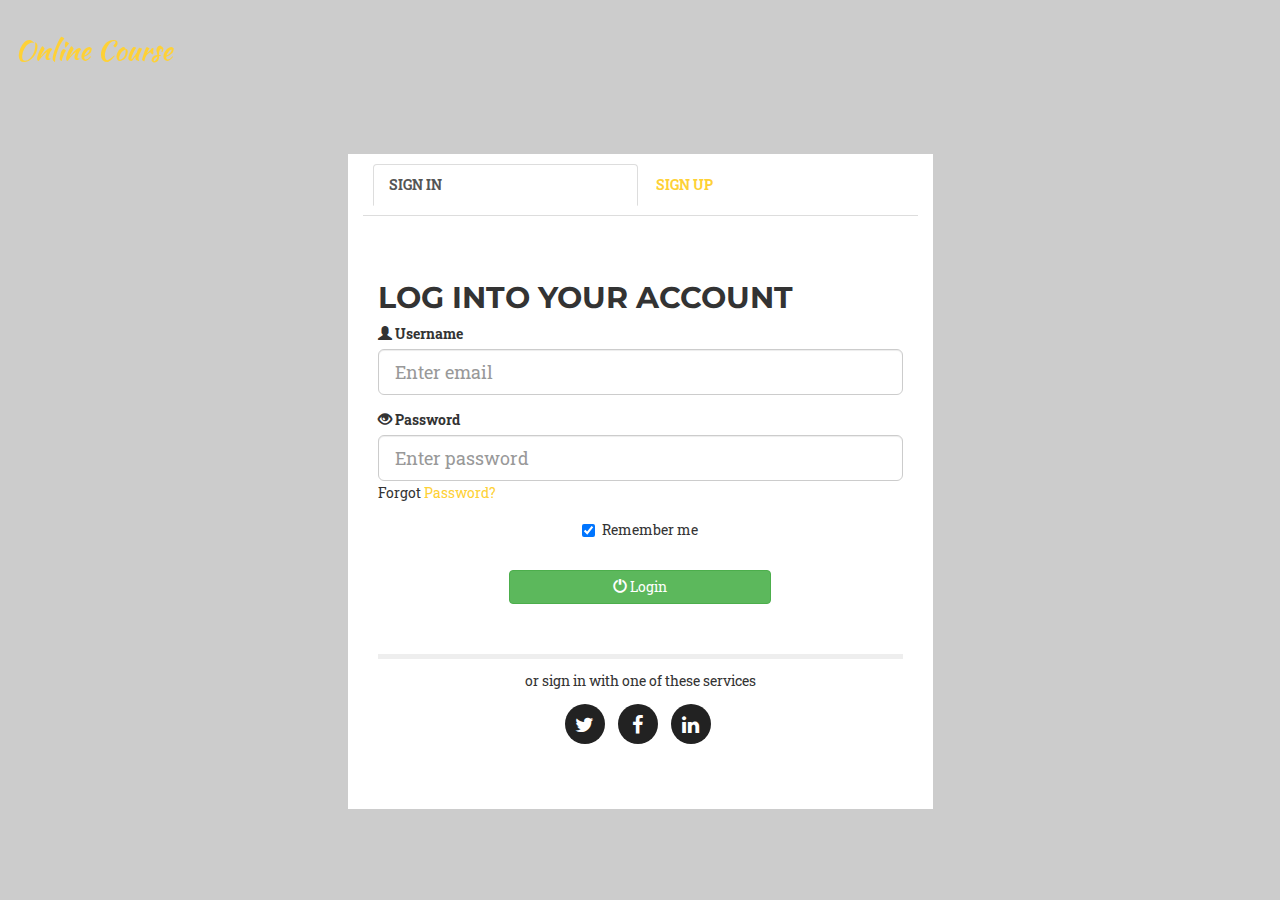
<file: login.html>
<!DOCTYPE html>
<html lang="en">

<head>

    <meta charset="utf-8">
    <meta http-equiv="X-UA-Compatible" content="IE=edge">
    <meta name="viewport" content="width=device-width, initial-scale=1">
    <meta name="description" content="">
    <meta name="author" content="">

    <title>Online Course!</title>

    <!-- Bootstrap Core CSS -->
    <link href="vendor/bootstrap/css/bootstrap.min.css" rel="stylesheet">

    <!-- Custom Fonts -->
    <link href="vendor/font-awesome/css/font-awesome.min.css" rel="stylesheet" type="text/css">
    <link href="https://fonts.googleapis.com/css?family=Montserrat:400,700" rel="stylesheet" type="text/css">
    <link href='https://fonts.googleapis.com/css?family=Kaushan+Script' rel='stylesheet' type='text/css'>
    <link href='https://fonts.googleapis.com/css?family=Droid+Serif:400,700,400italic,700italic' rel='stylesheet' type='text/css'>
    <link href='https://fonts.googleapis.com/css?family=Roboto+Slab:400,100,300,700' rel='stylesheet' type='text/css'>

    <!-- Theme CSS -->
   <!--  <style>
       .navbar-custom .nav li a,.navbar-custom .navbar-toggle{font-family:Montserrat,"Helvetica Neue",Helvetica,Arial,sans-serif;color:#00BFFF;text-transform:uppercase}
   </style> -->
    <link href="css/agency.min.css" rel="stylesheet">

    <!-- HTML5 Shim and Respond.js IE8 support of HTML5 elements and media queries -->
    <!-- WARNING: Respond.js doesn't work if you view the page via file:// -->
    <!--[if lt IE 9]>
        <script src="https://oss.maxcdn.com/libs/html5shiv/3.7.0/html5shiv.js" integrity="sha384-0s5Pv64cNZJieYFkXYOTId2HMA2Lfb6q2nAcx2n0RTLUnCAoTTsS0nKEO27XyKcY" crossorigin="anonymous"></script>
        <script src="https://oss.maxcdn.com/libs/respond.js/1.4.2/respond.min.js" integrity="sha384-ZoaMbDF+4LeFxg6WdScQ9nnR1QC2MIRxA1O9KWEXQwns1G8UNyIEZIQidzb0T1fo" crossorigin="anonymous"></script>
    <![endif]-->

</head>

<body id="page-top" class="index" style="background: #ccc">

    <!-- Navigation -->
    <nav class="navbar navbar-default navbar-custom navbar-fixed-top"   >
            <!-- Brand and toggle get grouped for better mobile display -->
            <div class="navbar-header" style="text-align: center;">
                <button type="button" class="navbar-toggle" data-toggle="collapse" data-target="#bs-example-navbar-collapse-1">
                    <span class="sr-only">Toggle navigation</span> Menu <i class="fa fa-bars"></i>
                </button>
                <a class="navbar-brand page-scroll" href="index.html">Online Course</a>
            </div>
    </nav>
        <div class="container" style="margin-top: 12%;">
                <script src="https://ajax.googleapis.com/ajax/libs/jquery/3.2.0/jquery.min.js"></script>
                <script src="https://maxcdn.bootstrapcdn.com/bootstrap/3.3.7/js/bootstrap.min.js"></script>
            <div class="row">
                <div class="col-md-6 col-md-offset-3" style="background: #fff;padding-bottom: 50px">

                <ul class="nav nav-tabs" style="padding: 10px;">
                    <li class="active" style="font-weight: bold;width: 50%;"><a href="#signin">SIGN IN</a></li>
                    <li><a href="#signup" style="font-weight: bold;width: 300%">SIGN UP</a></li>
                </ul>

                <div class="tab-content" style="padding:15px;">
                    <div id="signin" class="tab-pane fade in active" style="margin-top: 50px;">    
                        <h2>Log Into Your Account</h2>
                       <form role="form">
                        <div class="form-group">
                          <label for="usrname"><span class="glyphicon glyphicon-user"></span> Username</label>
                          <input type="text" class="form-control input-lg" id="usrname" placeholder="Enter email">
                        </div>
                        <div class="form-group">
                          <label for="psw"><span class="glyphicon glyphicon-eye-open"></span> Password</label>
                          <input type="password" class="form-control input-lg" id="psw" placeholder="Enter password">
                            <p>Forgot <a href="#">Password?</a></p>
                        </div>
                        <center>
                        <div class="checkbox">
                          <label><input type="checkbox" value="" checked>Remember me</label>
                        </div>
                          <button type="submit" class="btn btn-success btn-block" style="width: 50%;margin-top: 30px;"><span class="glyphicon glyphicon-off"></span> Login</button>
                        </center>
            
                      </form>
                      <center  style="margin-top: 50px;border-width:5px;  
    border-top-style:outset;padding-top: 10px;">
                      <p>or sign in with one of these services</p>
                      <ul class="list-inline social-buttons">
                            <li><a href="#"><i class="fa fa-twitter"></i></a>
                            </li>
                            <li><a href="#"><i class="fa fa-facebook"></i></a>
                            </li>
                            <li><a href="#"><i class="fa fa-linkedin"></i></a>
                            </li>
                        </ul>
                        </center>
                    </div>

                    <div id="signup" class="tab-pane fade" style="margin-top: 50px;">
                        <h2>Create Your Student Account</h2>
                    
                      <form role="form" style="margin-top: 10px;">
                        <div class="row">
                            <div class="col-md-6">
                                <div class="form-group">
                                <input type="text" class="form-control input-lg" id="usrname" placeholder="First name*">
                                </div>
                            </div>
                            <div class="col-md-6">
                                <div class="form-group">
                                <input type="text" class="form-control input-lg" id="usrname" placeholder="Last name*">
                                </div>
                            </div>
                        </div>
                        <div class="form-group">
                            <input type="text" class="form-control input-lg" id="usrname" placeholder="Email address*">
                        </div>
                        <div class="row">
                            <div class="col-md-6">
                                <div class="form-group">
                                  <input type="text" class="form-control input-lg" id="psw" placeholder="Password*">
                                </div>
                            </div>
                            <div class="col-md-6">
                                <div class="form-group">
                                  <input type="text" class="form-control input-lg" id="psw" placeholder="Confirm Password*">
                                </div>
                            </div>
                        </div>
                        <center>
                            
                          <button type="submit" class="btn btn-success btn-block" style="width: 50%;margin-top: 30px;">Sign up
                        </center>
                        </form>
                         <center  style="margin-top: 50px;border-width:5px;  
    border-top-style:outset;padding-top: 10px;">
                      <p>or sign up with one of these services</p>
                      <ul class="list-inline social-buttons">
                            <li><a href="#"><i class="fa fa-twitter"></i></a>
                            </li>
                            <li><a href="#"><i class="fa fa-facebook"></i></a>
                            </li>
                            <li><a href="#"><i class="fa fa-linkedin"></i></a>
                            </li>
                        </ul>
                        </center>
                    </div>

                </div>
          
                <script>
                    $(document).ready(function(){
                        $(".nav-tabs a").click(function(){
                            $(this).tab('show');
                        });
                    });
                </script>
            <script>
            $(document).ready(function(){
                $("#myBtn").click(function(){
                    $("#myModal").modal();
                });
            });
            </script>
        </div>
                    
                </div>
            </div>

       

</body>

</html>
</file>
<file: css/agency.min.css>
/*!
 * Start Bootstrap - Agency v3.3.7+1 (http://startbootstrap.com/template-overviews/agency)
 * Copyright 2013-2016 Start Bootstrap
 * Licensed under MIT (https://github.com/BlackrockDigital/startbootstrap/blob/gh-pages/LICENSE)
 */.btn-primary.active,.btn-primary:active,.btn-xl.active,.btn-xl:active,.open .dropdown-toggle.btn-primary,.open .dropdown-toggle.btn-xl{background-image:none}body{overflow-x:hidden;font-family:"Roboto Slab","Helvetica Neue",Helvetica,Arial,sans-serif;webkit-tap-highlight-color:#fed136}.btn-primary,.btn-xl,h1,h2,h3,h4,h5,h6{font-family:Montserrat,"Helvetica Neue",Helvetica,Arial,sans-serif;text-transform:uppercase;font-weight:700}.text-muted{color:#777}.text-primary,a{color:#fed136}p{font-size:14px;line-height:1.75}p.large{font-size:16px}a,a.active,a:active,a:focus,a:hover{outline:0}a.active,a:active,a:focus,a:hover{color:#fec503}.img-centered{margin:0 auto}.bg-light-gray{background-color:#eee}.bg-darkest-gray{background-color:#222}.btn-primary{color:#fff;background-color:#fed136;border-color:#fed136}.btn-primary.active,.btn-primary:active,.btn-primary:focus,.btn-primary:hover,.open .dropdown-toggle.btn-primary{color:#fff;background-color:#fec503;border-color:#f6bf01}.btn-primary.disabled,.btn-primary.disabled.active,.btn-primary.disabled:active,.btn-primary.disabled:focus,.btn-primary.disabled:hover,.btn-primary[disabled],.btn-primary[disabled].active,.btn-primary[disabled]:active,.btn-primary[disabled]:focus,.btn-primary[disabled]:hover,fieldset[disabled] .btn-primary,fieldset[disabled] .btn-primary.active,fieldset[disabled] .btn-primary:active,fieldset[disabled] .btn-primary:focus,fieldset[disabled] .btn-primary:hover{background-color:#fed136;border-color:#fed136}.btn-primary .badge{color:#fed136;background-color:#fff}.btn-xl{color:#fff;background-color:#fed136;border-color:#fed136;border-radius:3px;font-size:18px;padding:20px 40px}.btn-xl.active,.btn-xl:active,.btn-xl:focus,.btn-xl:hover,.open .dropdown-toggle.btn-xl{color:#fff;background-color:#fec503;border-color:#f6bf01}.btn-xl.disabled,.btn-xl.disabled.active,.btn-xl.disabled:active,.btn-xl.disabled:focus,.btn-xl.disabled:hover,.btn-xl[disabled],.btn-xl[disabled].active,.btn-xl[disabled]:active,.btn-xl[disabled]:focus,.btn-xl[disabled]:hover,fieldset[disabled] .btn-xl,fieldset[disabled] .btn-xl.active,fieldset[disabled] .btn-xl:active,fieldset[disabled] .btn-xl:focus,fieldset[disabled] .btn-xl:hover{background-color:#fed136;border-color:#fed136}.btn-xl .badge{color:#fed136;background-color:#fff}.navbar-custom{background-color:#222;border-color:transparent}.navbar-custom .navbar-brand{color:#fed136;font-family:"Kaushan Script","Helvetica Neue",Helvetica,Arial,cursive}.navbar-custom .navbar-brand.active,.navbar-custom .navbar-brand:active,.navbar-custom .navbar-brand:focus,.navbar-custom .navbar-brand:hover{color:#fec503}.navbar-custom .nav li a,.navbar-custom .navbar-toggle{font-family:Montserrat,"Helvetica Neue",Helvetica,Arial,sans-serif;color:#00BFFF;text-transform:uppercase}.navbar-custom .navbar-collapse{border-color:rgba(255,255,255,.02)}.navbar-custom .navbar-toggle{background-color:#fed136;border-color:#fed136;font-size:12px}.navbar-custom .navbar-toggle:focus,.navbar-custom .navbar-toggle:hover{background-color:#fed136}.navbar-custom .nav li a{font-weight:400;letter-spacing:1px}.navbar-custom .nav li a:focus,.navbar-custom .nav li a:hover{color:#fed136;outline:0}.navbar-custom .navbar-nav>.active>a{border-radius:0;color:#fff;background-color:#fed136}.navbar-custom .navbar-nav>.active>a:focus,.navbar-custom .navbar-nav>.active>a:hover{color:#fff;background-color:#fec503}@media (min-width:768px){.navbar-custom{background-color:transparent;padding:25px 0;-webkit-transition:padding .3s;-moz-transition:padding .3s;transition:padding .3s;border:none}.navbar-custom .navbar-brand{font-size:2em;-webkit-transition:all .3s;-moz-transition:all .3s;transition:all .3s}.navbar-custom .navbar-nav>.active>a{border-radius:3px}.navbar-custom.affix{background-color:#222;padding:10px 0}.navbar-custom.affix .navbar-brand{font-size:1.5em}}header{background-image:url(../img/header-bg.jpg);background-repeat:no-repeat;background-attachment:scroll;background-position:center center;-webkit-background-size:cover;-moz-background-size:cover;background-size:cover;-o-background-size:cover;text-align:center;color:#fff}header .intro-text{padding-top:100px;padding-bottom:50px}header .intro-text .intro-lead-in{font-family:"Droid Serif","Helvetica Neue",Helvetica,Arial,sans-serif;font-style:italic;font-size:22px;line-height:22px;margin-bottom:25px}header .intro-text .intro-heading{font-family:Montserrat,"Helvetica Neue",Helvetica,Arial,sans-serif;text-transform:uppercase;font-weight:700;font-size:50px;line-height:50px;margin-bottom:25px}@media (min-width:768px){header .intro-text{padding-top:300px;padding-bottom:200px}header .intro-text .intro-lead-in{font-family:"Droid Serif","Helvetica Neue",Helvetica,Arial,sans-serif;font-style:italic;font-size:40px;line-height:40px;margin-bottom:25px}header .intro-text .intro-heading{font-family:Montserrat,"Helvetica Neue",Helvetica,Arial,sans-serif;text-transform:uppercase;font-weight:700;font-size:75px;line-height:75px;margin-bottom:50px}}#portfolio .portfolio-item .portfolio-caption p,section h3.section-subheading{font-family:"Droid Serif","Helvetica Neue",Helvetica,Arial,sans-serif;font-style:italic}section{padding:100px 0}section h2.section-heading{font-size:40px;margin-top:0;margin-bottom:15px}section h3.section-subheading{font-size:16px;text-transform:none;font-weight:400;margin-bottom:75px}@media (min-width:768px){section{padding:150px 0}}.service-heading{margin:15px 0;text-transform:none}#portfolio .portfolio-item{margin:0 0 15px;right:0}#portfolio .portfolio-item .portfolio-link{display:block;position:relative;max-width:400px;margin:0 auto}#portfolio .portfolio-item .portfolio-link .portfolio-hover{background:rgba(254,209,54,.9);position:absolute;width:100%;height:100%;opacity:0;transition:all ease .5s;-webkit-transition:all ease .5s;-moz-transition:all ease .5s}#portfolio .portfolio-item .portfolio-link .portfolio-hover:hover{opacity:1}#portfolio .portfolio-item .portfolio-link .portfolio-hover .portfolio-hover-content{position:absolute;width:100%;height:20px;font-size:20px;text-align:center;top:50%;margin-top:-12px;color:#fff}#portfolio .portfolio-item .portfolio-link .portfolio-hover .portfolio-hover-content i{margin-top:-12px}#portfolio .portfolio-item .portfolio-link .portfolio-hover .portfolio-hover-content h3,#portfolio .portfolio-item .portfolio-link .portfolio-hover .portfolio-hover-content h4{margin:0}#portfolio .portfolio-item .portfolio-caption{max-width:400px;margin:0 auto;background-color:#fff;text-align:center;padding:25px}#portfolio .portfolio-item .portfolio-caption h4{text-transform:none;margin:0}#portfolio .portfolio-item .portfolio-caption p{font-size:16px;margin:0}footer span.copyright,footer ul.quicklinks{font-family:Montserrat,"Helvetica Neue",Helvetica,Arial,sans-serif}#portfolio *{z-index:2}@media (min-width:767px){#portfolio .portfolio-item{margin:0 0 30px}}.timeline{list-style:none;padding:0;position:relative}.timeline:before{top:0;bottom:0;position:absolute;content:"";width:2px;background-color:#f1f1f1;left:40px;margin-left:-1.5px}.timeline>li{margin-bottom:50px;position:relative;min-height:50px}.timeline>li:after,.timeline>li:before{content:" ";display:table}.timeline>li:after{clear:both}.timeline>li .timeline-panel{width:100%;float:right;padding:0 20px 0 100px;position:relative;text-align:left}.timeline>li .timeline-panel:before{border-left-width:0;border-right-width:15px;left:-15px;right:auto}.timeline>li .timeline-panel:after{border-left-width:0;border-right-width:14px;left:-14px;right:auto}.timeline>li .timeline-image{left:0;margin-left:0;width:80px;height:80px;position:absolute;z-index:100;background-color:#fed136;color:#fff;border-radius:100%;border:7px solid #f1f1f1;text-align:center}.timeline>li .timeline-image h4{font-size:10px;margin-top:12px;line-height:14px}.timeline>li.timeline-inverted>.timeline-panel{float:right;text-align:left;padding:0 20px 0 100px}.timeline>li.timeline-inverted>.timeline-panel:before{border-left-width:0;border-right-width:15px;left:-15px;right:auto}.timeline>li.timeline-inverted>.timeline-panel:after{border-left-width:0;border-right-width:14px;left:-14px;right:auto}.timeline>li:last-child{margin-bottom:0}.timeline .timeline-heading h4{margin-top:0;color:inherit}.timeline .timeline-heading h4.subheading{text-transform:none}.timeline .timeline-body>p,.timeline .timeline-body>ul{margin-bottom:0}@media (min-width:768px){.timeline:before{left:50%}.timeline>li{margin-bottom:100px;min-height:100px}.timeline>li .timeline-panel{width:41%;float:left;padding:0 20px 20px 30px;text-align:right}.timeline>li .timeline-image{width:100px;height:100px;left:50%;margin-left:-50px}.timeline>li .timeline-image h4{font-size:13px;margin-top:16px;line-height:18px}.timeline>li.timeline-inverted>.timeline-panel{float:right;text-align:left;padding:0 30px 20px 20px}}@media (min-width:992px){.timeline>li .timeline-panel,.timeline>li.timeline-inverted>.timeline-panel{padding:0 20px 20px}.timeline>li{min-height:150px}.timeline>li .timeline-image{width:150px;height:150px;margin-left:-75px}.timeline>li .timeline-image h4{font-size:18px;margin-top:30px;line-height:26px}}@media (min-width:1200px){.timeline>li{min-height:170px}.timeline>li .timeline-panel{padding:0 20px 20px 100px}.timeline>li .timeline-image{width:170px;height:170px;margin-left:-85px}.timeline>li .timeline-image h4{margin-top:40px}.timeline>li.timeline-inverted>.timeline-panel{padding:0 100px 20px 20px}}.team-member{text-align:center;margin-bottom:50px}.team-member img{margin:0 auto;border:7px solid #fff}.team-member h4{margin-top:25px;margin-bottom:0;text-transform:none}.team-member p{margin-top:0}aside.clients img{margin:50px auto}section#contact{background-color:#222;background-image:url(../img/map-image.png);background-position:center;background-repeat:no-repeat}section#contact .section-heading{color:#fff}section#contact .form-group{margin-bottom:25px}section#contact .form-group input,section#contact .form-group textarea{padding:20px}section#contact .form-group input.form-control{height:auto}section#contact .form-group textarea.form-control{height:236px}section#contact .form-control:focus{border-color:#fed136;box-shadow:none}section#contact ::-webkit-input-placeholder{font-family:Montserrat,"Helvetica Neue",Helvetica,Arial,sans-serif;text-transform:uppercase;font-weight:700;color:#eee}section#contact :-moz-placeholder{font-family:Montserrat,"Helvetica Neue",Helvetica,Arial,sans-serif;text-transform:uppercase;font-weight:700;color:#eee}section#contact ::-moz-placeholder{font-family:Montserrat,"Helvetica Neue",Helvetica,Arial,sans-serif;text-transform:uppercase;font-weight:700;color:#eee}section#contact :-ms-input-placeholder{font-family:Montserrat,"Helvetica Neue",Helvetica,Arial,sans-serif;text-transform:uppercase;font-weight:700;color:#eee}section#contact .text-danger{color:#e74c3c}footer{padding:25px 0;text-align:center}footer span.copyright{line-height:40px;text-transform:uppercase;text-transform:none}footer ul.quicklinks{margin-bottom:0;line-height:40px;text-transform:uppercase;text-transform:none}ul.social-buttons{margin-bottom:0}ul.social-buttons li a{display:block;background-color:#222;height:40px;width:40px;border-radius:100%;font-size:20px;line-height:40px;color:#fff;outline:0;-webkit-transition:all .3s;-moz-transition:all .3s;transition:all .3s}ul.social-buttons li a:active,ul.social-buttons li a:focus,ul.social-buttons li a:hover{background-color:#fed136}.btn.active,.btn:active,.btn:active:focus,.btn:focus{outline:0}.portfolio-modal .modal-dialog{margin:0;height:100%;width:auto}.portfolio-modal .modal-content{border-radius:0;background-clip:border-box;-webkit-box-shadow:none;box-shadow:none;border:none;min-height:100%;padding:100px 0;text-align:center}.portfolio-modal .modal-content h2{margin-bottom:15px;font-size:3em}.portfolio-modal .modal-content p{margin-bottom:30px}.portfolio-modal .modal-content p.item-intro{margin:20px 0 30px;font-family:"Droid Serif","Helvetica Neue",Helvetica,Arial,sans-serif;font-style:italic;font-size:16px}.portfolio-modal .modal-content ul.list-inline{margin-bottom:30px;margin-top:0}.portfolio-modal .modal-content img{margin-bottom:30px}.portfolio-modal .close-modal{position:absolute;width:75px;height:75px;background-color:transparent;top:25px;right:25px;cursor:pointer}.portfolio-modal .close-modal:hover{opacity:.3}.portfolio-modal .close-modal .lr{height:75px;width:1px;margin-left:35px;background-color:#222;transform:rotate(45deg);-ms-transform:rotate(45deg);-webkit-transform:rotate(45deg);z-index:1051}.portfolio-modal .close-modal .lr .rl{height:75px;width:1px;background-color:#222;transform:rotate(90deg);-ms-transform:rotate(90deg);-webkit-transform:rotate(90deg);z-index:1052}.portfolio-modal .modal-backdrop{opacity:0;display:none}::-moz-selection{text-shadow:none;background:#fed136}::selection{text-shadow:none;background:#fed136}img::selection{background:0 0}img::-moz-selection{background:0 0}
</file>
